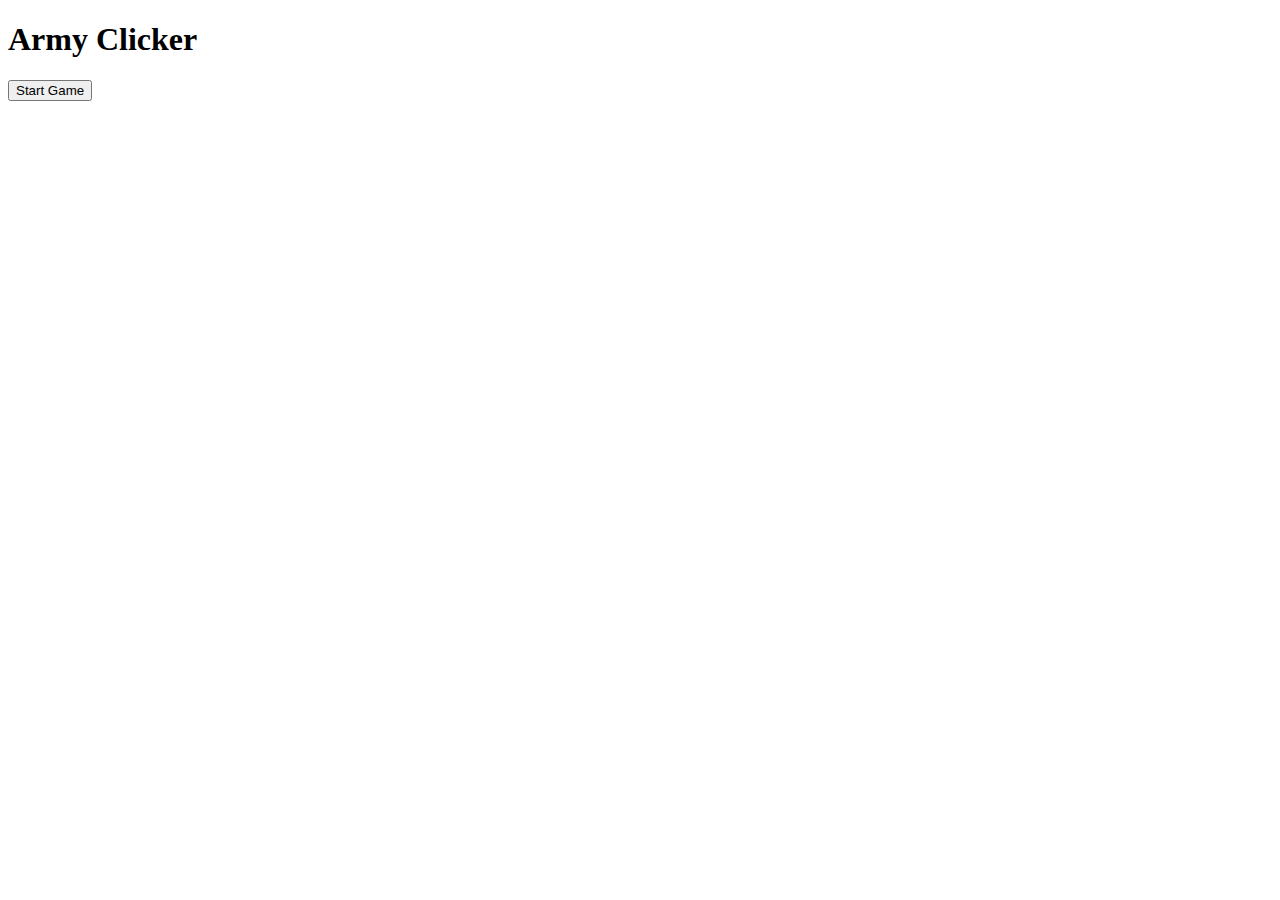
<file: index.html>
<!DOCTYPE html>
<html lang="en">
<head>
    <meta charset="UTF-8">
    <title>Army Clicker</title>
    <script src="gameScreen.js"></script>
    <link href="css.css" type="text/css" rel="stylesheet">
    <script src="libraries/jquery.js"></script>
    <script src="libraries/Chart.bundle.min.js"></script>
</head>
<body>
<h1>Army Clicker</h1>
<div id="screen">
    <button onclick="start()">Start Game</button>
</div>
<script src="js.js"></script>
</body>
</html>
</file>
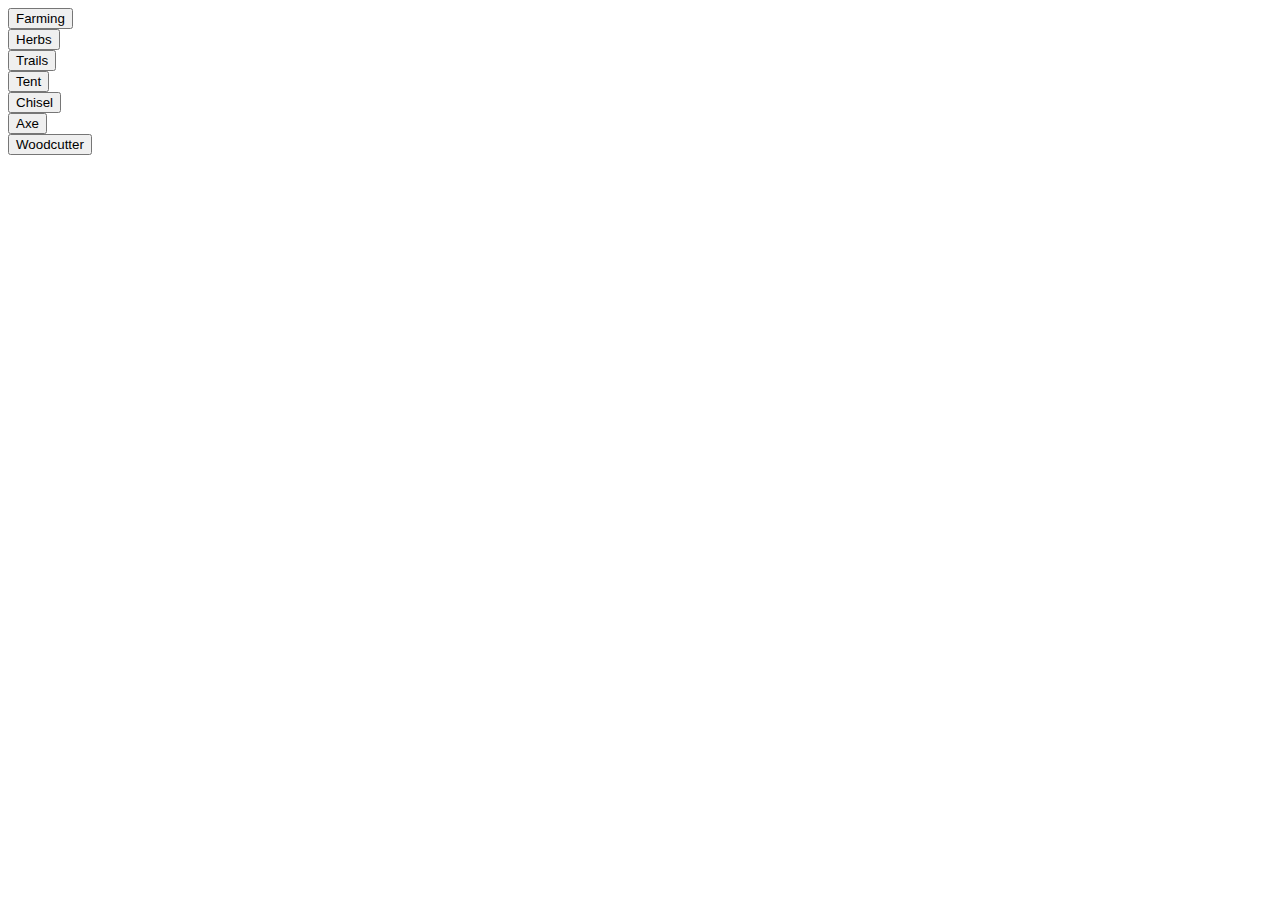
<file: Code Segments/tech tree/index.html>
<!DOCTYPE html>
<html lang="en">
<head>
    <meta charset="UTF-8">
    <title>Tech Tree</title>
    <script src="../../libraries/jquery.js"></script>
</head>
<body>
<div id="tree"></div>
<script src="js.js"></script>
</body>
</html>
</file>
<file: css.css>
body{
  font-family: 'Segoe UI';
}
#screen{

}
</file>
